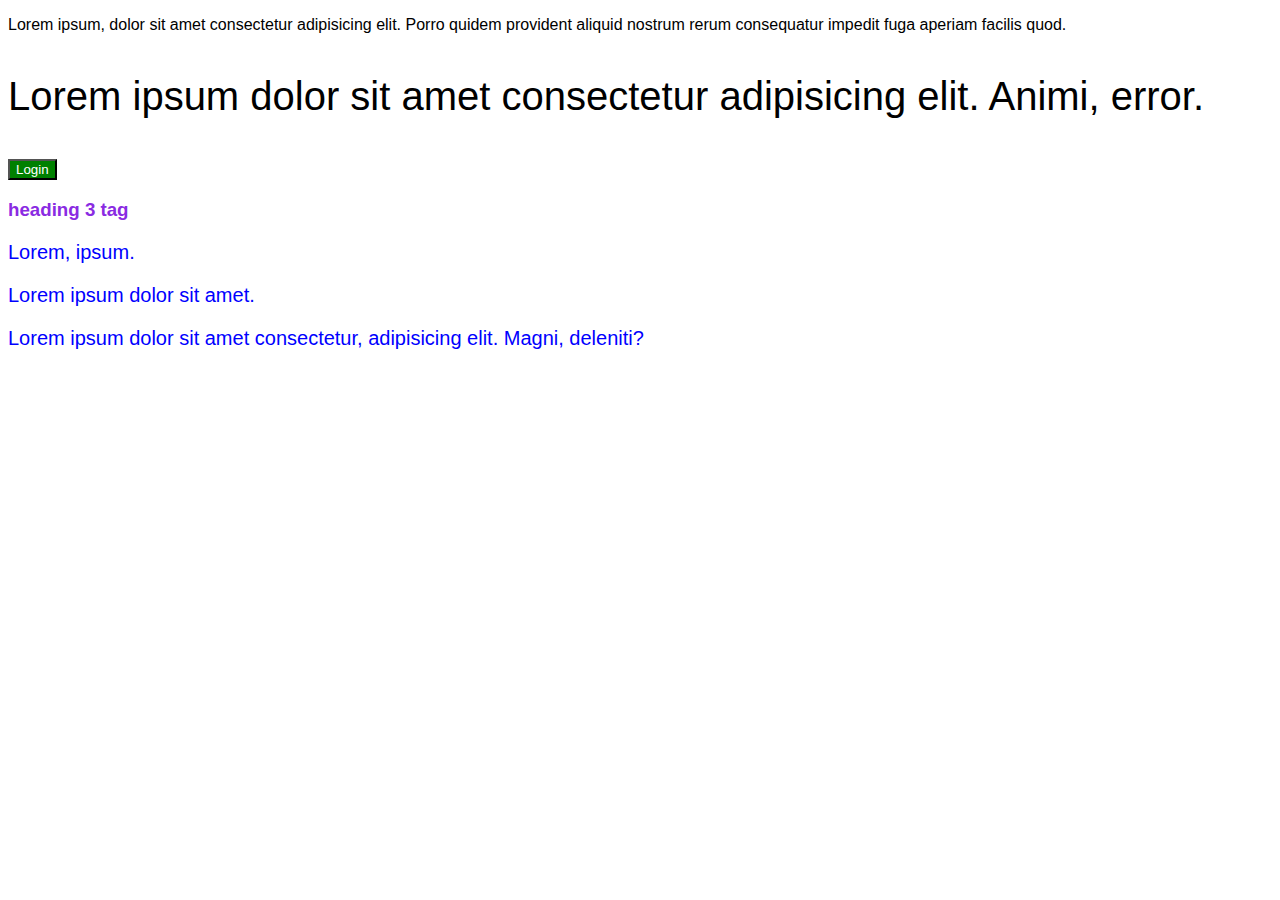
<file: Frontend/CSSProps/index.html>
<!DOCTYPE html>
<html lang="en">

<head>
    <meta charset="UTF-8">
    <meta name="viewport" content="width=device-width, initial-scale=1.0">
    <title>Document</title>
    <link rel="stylesheet" href="index.css">
    <!-- <style>
        h4 {
            color: aqua;
            font-size: 30px;
        }

        p {
            color: red;
        }
    </style> -->
</head>

<body>
    <!-- inline, internal, external -->
    <!-- <p style="color: blue;">Lorem ipsum dolor sit amet consectetur adipisicing elit. Voluptatibus dicta mollitia
        quibusdam laborum fuga perspiciatis sunt, a facilis officiis ea!</p>
    <p>Lorem ipsum dolor sit amet consectetur adipisicing elit. Pariatur, quasi.</p>



 
    <h4>Heading 4 tag</h4>
    <p>Lorem ipsum dolor sit amet.</p> -->

    <!-- <p>Lorem ipsum, dolor sit amet consectetur adipisicing elit. Quas, repellat.</p>

    <button>Submit</button> -->

    <!-- css selectors -->

    <!-- 1. element selectors
     2. class selector,
     3. id selector,
     4. universal selector.
     5. group selector -->

    <!-- element  -->

    <p>Lorem ipsum, dolor sit amet consectetur adipisicing elit. Porro quidem provident aliquid nostrum rerum
        consequatur impedit fuga aperiam facilis quod.</p>

    <!-- class -->
    <p class="my_para " id="">Lorem ipsum dolor sit amet consectetur adipisicing elit. Animi, error.</p>

    <button class="login_btn">Login</button>


    <!-- id -->

    <h3 id="main-heading">heading 3 tag</h3>

    <!-- group -->
    <p class="para1">Lorem, ipsum.</p>
    <p class="para2">Lorem ipsum dolor sit amet.</p>
    <p id="para3">Lorem ipsum dolor sit amet consectetur, adipisicing elit. Magni, deleniti?</p>

</body>

</html>
</file>
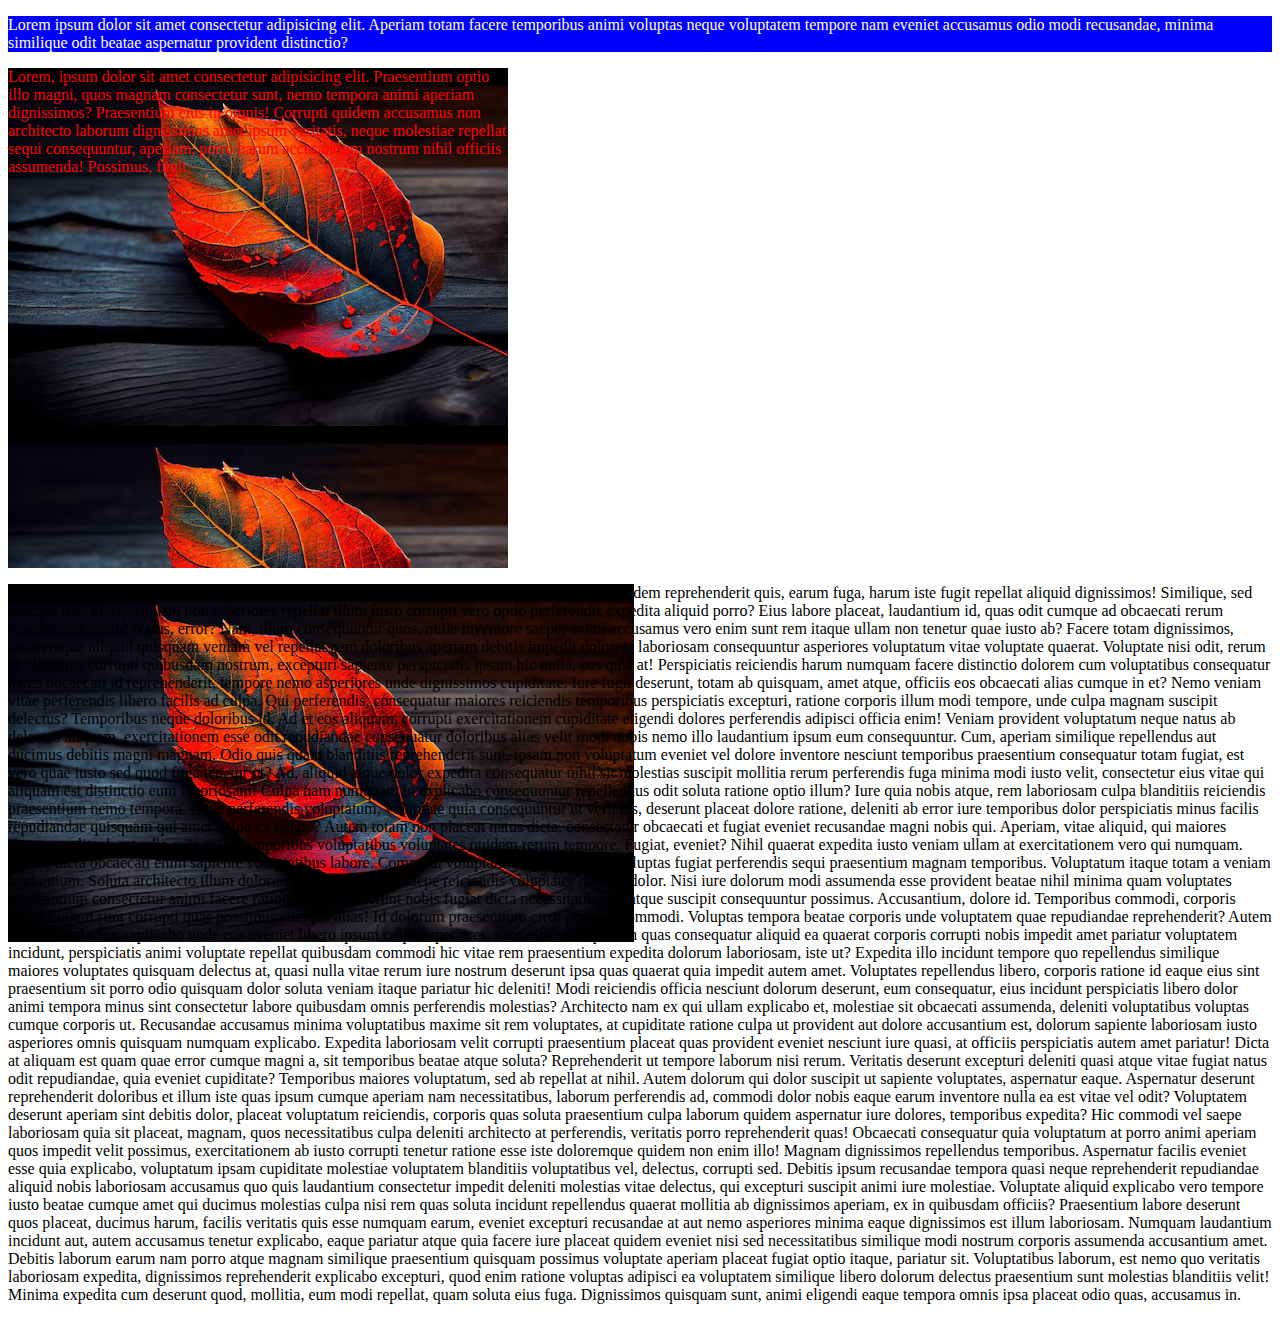
<file: Frontend/background/background.html>
<!DOCTYPE html>
<html lang="en">

<head>
    <meta charset="UTF-8">
    <meta name="viewport" content="width=device-width, initial-scale=1.0">
    <title>Document</title>
    <link rel="stylesheet" href="background.css">
</head>

<body>

    <p class="para">Lorem ipsum dolor sit amet consectetur adipisicing elit. Aperiam totam facere temporibus animi
        voluptas neque
        voluptatem tempore nam eveniet accusamus odio modi recusandae, minima similique odit beatae aspernatur provident
        distinctio?</p>

    <div class="inner-con">
        <p class="inner-para">Lorem, ipsum dolor sit amet consectetur adipisicing elit. Praesentium optio illo magni, quos magnam
            consectetur sunt, nemo tempora animi aperiam dignissimos? Praesentium eius in omnis! Corrupti quidem
            accusamus non architecto laborum dignissimos amet ipsum veritatis, neque molestiae repellat sequi
            consequuntur, aperiam, porro harum accusantium nostrum nihil officiis assumenda! Possimus, fugit.</p>
    </div>
    <!-- <div>
        <img src="../images/abstract-autumn-beauty-multi-colored-leaf-vein-pattern-generated-by-ai_188544-9871.avif"
            alt="">
        <p>Lorem ipsum, dolor sit amet consectetur adipisicing elit. Inventore autem iusto rem impedit libero veniam
            quidem
            molestias amet eius at.</p>
    </div> -->

    <div class="attachment_cls">
        <p>Lorem ipsum dolor sit amet consectetur adipisicing elit. Ut nulla ex consequuntur vitae minus quidem reprehenderit quis, earum fuga, harum iste fugit repellat aliquid dignissimos! Similique, sed suscipit iste, nisi quisquam non asperiores repellat illum iusto corrupti vero optio perferendis expedita aliquid porro? Eius labore placeat, laudantium id, quas odit cumque ad obcaecati rerum repellat architecto! Natus, error? Nam, illum consequuntur quos, nulla inventore saepe, animi accusamus vero enim sunt rem itaque ullam non tenetur quae iusto ab? Facere totam dignissimos, doloremque aliquid quisquam veniam vel repellat nam doloribus aperiam debitis impedit dolorem laboriosam consequuntur asperiores voluptatum vitae voluptate quaerat. Voluptate nisi odit, rerum id blanditiis corrupti quibusdam nostrum, excepturi sapiente perspiciatis ipsam hic nulla, eos quia at! Perspiciatis reiciendis harum numquam facere distinctio dolorem cum voluptatibus consequatur natus obcaecati id reprehenderit, tempore nemo asperiores unde dignissimos cupiditate. Iure fugit deserunt, totam ab quisquam, amet atque, officiis eos obcaecati alias cumque in et? Nemo veniam vitae perferendis libero facilis ad culpa. Qui perferendis, consequatur maiores reiciendis temporibus perspiciatis excepturi, ratione corporis illum modi tempore, unde culpa magnam suscipit delectus? Temporibus neque doloribus id. Ad et eos aliquam, corrupti exercitationem cupiditate eligendi dolores perferendis adipisci officia enim! Veniam provident voluptatum neque natus ab delectus aliquam, exercitationem esse odit repudiandae consequatur doloribus alias velit modi nobis nemo illo laudantium ipsum eum consequuntur. Cum, aperiam similique repellendus aut ducimus debitis magni magnam. Odio quis quam blanditiis reprehenderit sunt, ipsam non voluptatum eveniet vel dolore inventore nesciunt temporibus praesentium consequatur totam fugiat, est vero quae iusto sed quod fuga tenetur ut? Ad, aliquid atque dolor expedita consequatur nihil sit molestias suscipit mollitia rerum perferendis fuga minima modi iusto velit, consectetur eius vitae qui aliquam est distinctio eum laboriosam! Culpa nam numquam in explicabo consequuntur repellendus odit soluta ratione optio illum? Iure quia nobis atque, rem laboriosam culpa blanditiis reiciendis praesentium nemo tempora. Quae perferendis voluptatum, voluptate quia consequuntur ut veritatis, deserunt placeat dolore ratione, deleniti ab error iure temporibus dolor perspiciatis minus facilis repudiandae quisquam qui amet culpa ex magni? Autem totam non placeat natus dicta, consectetur obcaecati et fugiat eveniet recusandae magni nobis qui. Aperiam, vitae aliquid, qui maiores cumque velit, ab est odio quis natus temporibus voluptatibus voluptates quidem rerum tempore. Fugiat, eveniet? Nihil quaerat expedita iusto veniam ullam at exercitationem vero qui numquam. Facere dicta obcaecati enim sapiente voluptatibus labore. Commodi voluptatibus quasi sit esse voluptas fugiat perferendis sequi praesentium magnam temporibus. Voluptatum itaque totam a veniam laudantium. Soluta architecto illum dolorum laudantium quia saepe reiciendis voluptates dicta at dolor. Nisi iure dolorum modi assumenda esse provident beatae nihil minima quam voluptates accusantium consectetur animi facere ratione, neque deserunt nobis fugiat dicta necessitatibus et atque suscipit consequuntur possimus. Accusantium, dolore id. Temporibus commodi, corporis officiis ullam sunt corrupti quas possimus cumque alias! Id dolorum praesentium error pariatur commodi. Voluptas tempora beatae corporis unde voluptatem quae repudiandae reprehenderit? Autem nesciunt delectus explicabo unde eos eveniet libero ipsum culpa asperiores, nam officiis? Aperiam quas consequatur aliquid ea quaerat corporis corrupti nobis impedit amet pariatur voluptatem incidunt, perspiciatis animi voluptate repellat quibusdam commodi hic vitae rem praesentium expedita dolorum laboriosam, iste ut? Expedita illo incidunt tempore quo repellendus similique maiores voluptates quisquam delectus at, quasi nulla vitae rerum iure nostrum deserunt ipsa quas quaerat quia impedit autem amet. Voluptates repellendus libero, corporis ratione id eaque eius sint praesentium sit porro odio quisquam dolor soluta veniam itaque pariatur hic deleniti! Modi reiciendis officia nesciunt dolorum deserunt, eum consequatur, eius incidunt perspiciatis libero dolor animi tempora minus sint consectetur labore quibusdam omnis perferendis molestias? Architecto nam ex qui ullam explicabo et, molestiae sit obcaecati assumenda, deleniti voluptatibus voluptas cumque corporis ut. Recusandae accusamus minima voluptatibus maxime sit rem voluptates, at cupiditate ratione culpa ut provident aut dolore accusantium est, dolorum sapiente laboriosam iusto asperiores omnis quisquam numquam explicabo. Expedita laboriosam velit corrupti praesentium placeat quas provident eveniet nesciunt iure quasi, at officiis perspiciatis autem amet pariatur! Dicta at aliquam est quam quae error cumque magni a, sit temporibus beatae atque soluta? Reprehenderit ut tempore laborum nisi rerum. Veritatis deserunt excepturi deleniti quasi atque vitae fugiat natus odit repudiandae, quia eveniet cupiditate? Temporibus maiores voluptatum, sed ab repellat at nihil. Autem dolorum qui dolor suscipit ut sapiente voluptates, aspernatur eaque. Aspernatur deserunt reprehenderit doloribus et illum iste quas ipsum cumque aperiam nam necessitatibus, laborum perferendis ad, commodi dolor nobis eaque earum inventore nulla ea est vitae vel odit? Voluptatem deserunt aperiam sint debitis dolor, placeat voluptatum reiciendis, corporis quas soluta praesentium culpa laborum quidem aspernatur iure dolores, temporibus expedita? Hic commodi vel saepe laboriosam quia sit placeat, magnam, quos necessitatibus culpa deleniti architecto at perferendis, veritatis porro reprehenderit quas! Obcaecati consequatur quia voluptatum at porro animi aperiam quos impedit velit possimus, exercitationem ab iusto corrupti tenetur ratione esse iste doloremque quidem non enim illo! Magnam dignissimos repellendus temporibus. Aspernatur facilis eveniet esse quia explicabo, voluptatum ipsam cupiditate molestiae voluptatem blanditiis voluptatibus vel, delectus, corrupti sed. Debitis ipsum recusandae tempora quasi neque reprehenderit repudiandae aliquid nobis laboriosam accusamus quo quis laudantium consectetur impedit deleniti molestias vitae delectus, qui excepturi suscipit animi iure molestiae. Voluptate aliquid explicabo vero tempore iusto beatae cumque amet qui ducimus molestias culpa nisi rem quas soluta incidunt repellendus quaerat mollitia ab dignissimos aperiam, ex in quibusdam officiis? Praesentium labore deserunt quos placeat, ducimus harum, facilis veritatis quis esse numquam earum, eveniet excepturi recusandae at aut nemo asperiores minima eaque dignissimos est illum laboriosam. Numquam laudantium incidunt aut, autem accusamus tenetur explicabo, eaque pariatur atque quia facere iure placeat quidem eveniet nisi sed necessitatibus similique modi nostrum corporis assumenda accusantium amet. Debitis laborum earum nam porro atque magnam similique praesentium quisquam possimus voluptate aperiam placeat fugiat optio itaque, pariatur sit. Voluptatibus laborum, est nemo quo veritatis laboriosam expedita, dignissimos reprehenderit explicabo excepturi, quod enim ratione voluptas adipisci ea voluptatem similique libero dolorum delectus praesentium sunt molestias blanditiis velit! Minima expedita cum deserunt quod, mollitia, eum modi repellat, quam soluta eius fuga. Dignissimos quisquam sunt, animi eligendi eaque tempora omnis ipsa placeat odio quas, accusamus in.</p>
    </div>

</body>

</html>
</file>
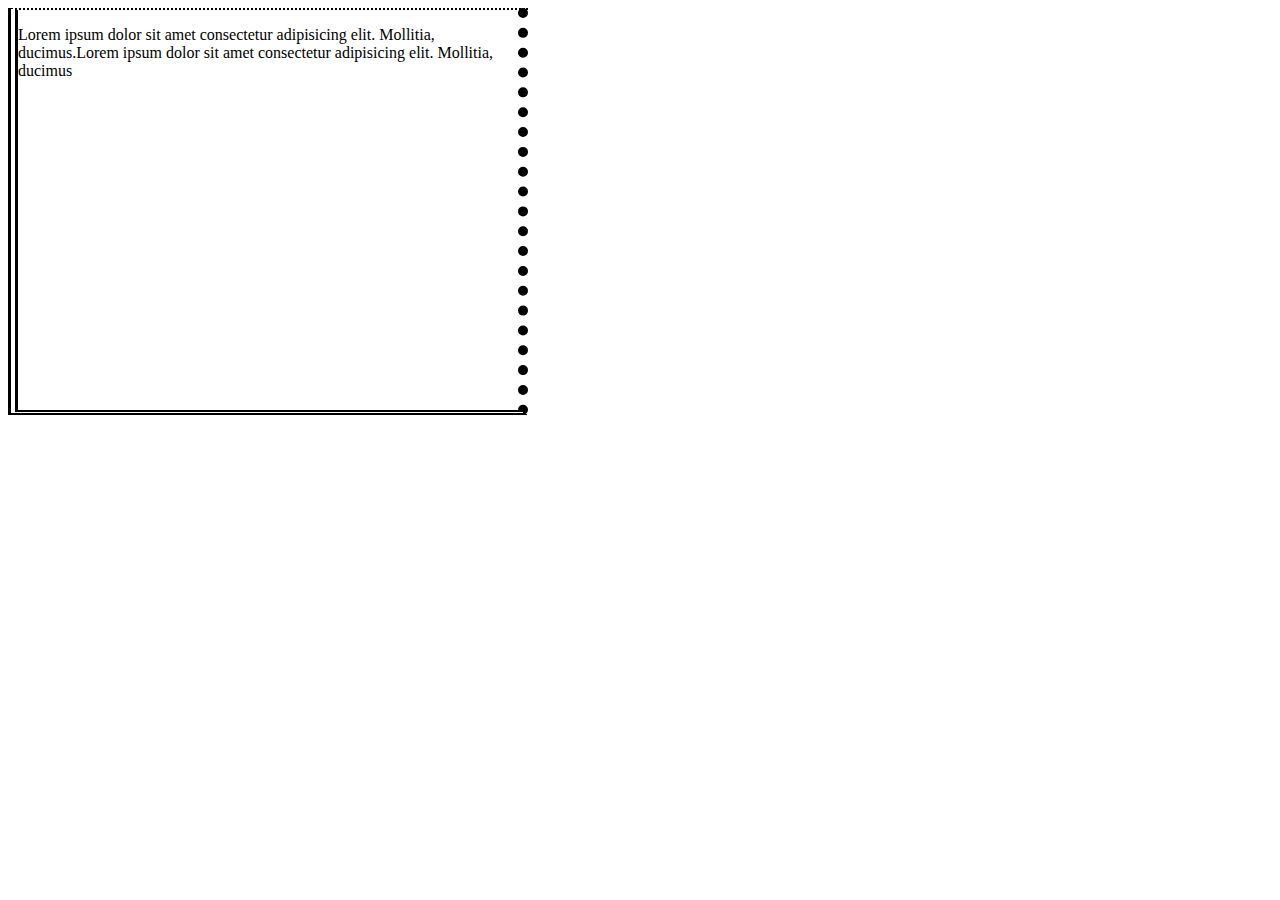
<file: Frontend/border/border.html>
<!DOCTYPE html>
<html lang="en">

<head>
    <meta charset="UTF-8">
    <meta name="viewport" content="width=device-width, initial-scale=1.0">
    <title>Document</title>
    <link rel="stylesheet" href="border.css">
</head>

<body>

    <div class="main-container">
        <p>Lorem ipsum dolor sit amet consectetur adipisicing elit. Mollitia, ducimus.Lorem ipsum dolor sit amet
            consectetur adipisicing elit. Mollitia, ducimus </p>
    </div>

</body>

</html>
</file>
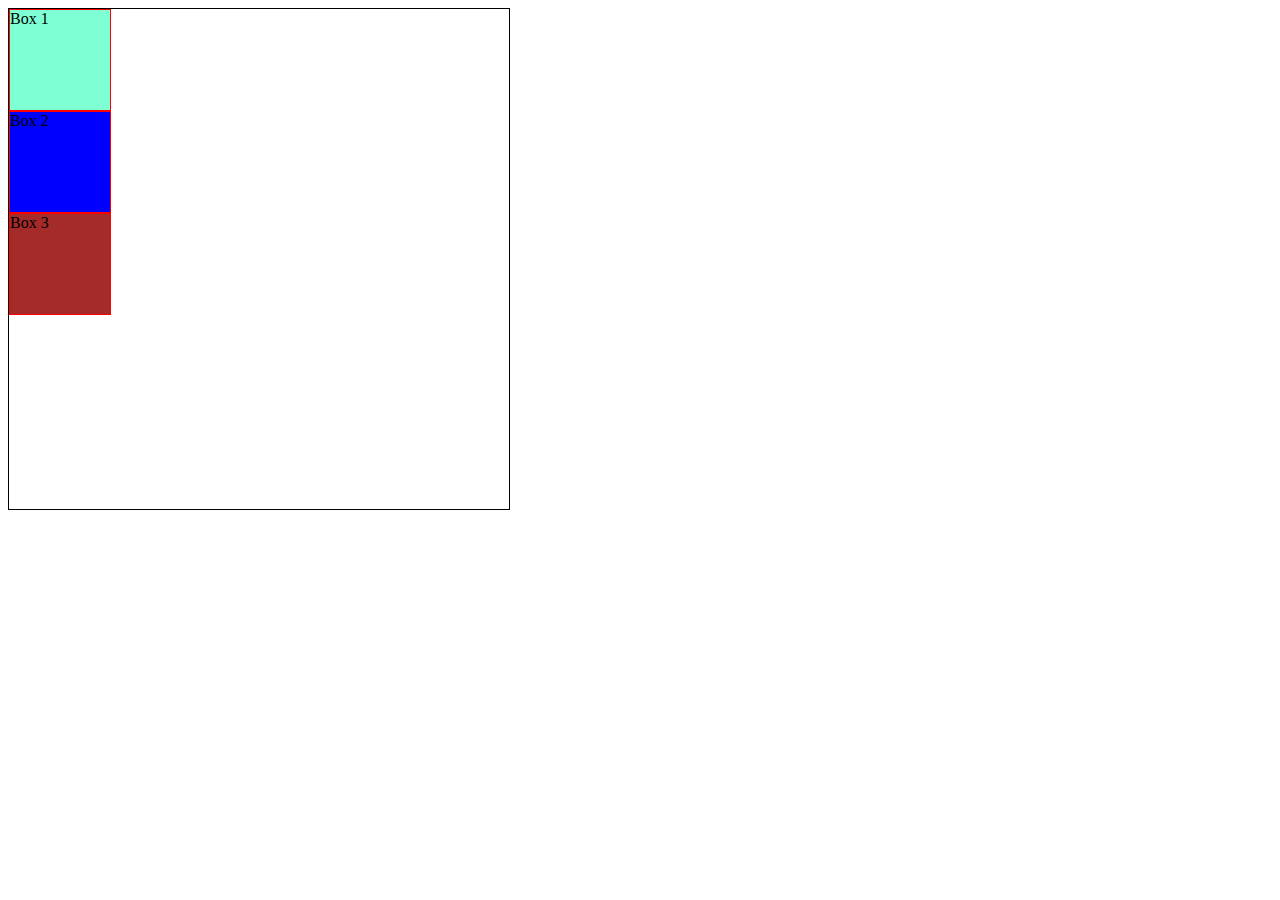
<file: Frontend/displayProps/display.html>
<!DOCTYPE html>
<html lang="en">

<head>
    <meta charset="UTF-8">
    <meta name="viewport" content="width=device-width, initial-scale=1.0">
    <title>Document</title>
    <link rel="stylesheet" href="display.css">
</head>

<body>

    <div class="main-con">

        <div class="box box1">Box 1</div>
        <div class="box box2">Box 2</div>
        <div class="box box3">Box 3</div>
    </div>

</body>

</html>
</file>
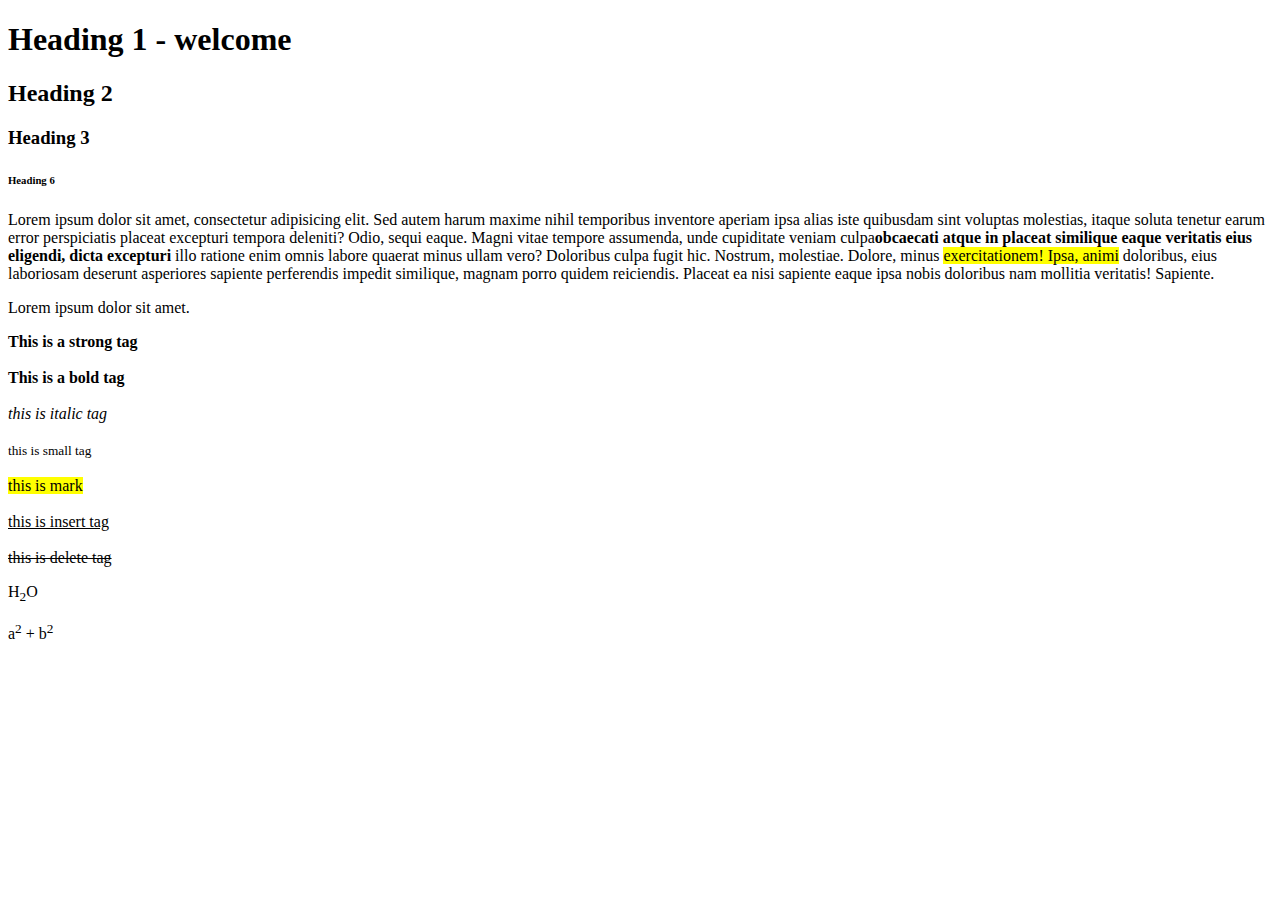
<file: Frontend/exploringElem/exploringElements.html>
<!DOCTYPE html>
<html lang="en">

<head>
    <meta charset="UTF-8">
    <meta name="viewport" content="width=device-width, initial-scale=1.0">
    <title>Sample project</title>
</head>

<body>
    <!-- Heading tags -->
    <h1>Heading 1 - welcome </h1>
    <h2>Heading 2</h2>
    <h3>Heading 3</h3>
    <h6>Heading 6</h6>

    <!-- para -->
    <p>Lorem ipsum dolor sit amet, consectetur adipisicing elit. Sed autem harum maxime nihil temporibus inventore
        aperiam ipsa alias iste quibusdam sint voluptas molestias, itaque soluta tenetur earum error perspiciatis
        placeat excepturi tempora deleniti? Odio, sequi eaque. Magni vitae tempore assumenda, unde cupiditate veniam
        culpa<strong>obcaecati atque in placeat similique eaque veritatis eius eligendi, dicta excepturi</strong> illo
        ratione enim
        omnis labore quaerat minus ullam vero? Doloribus culpa fugit hic. Nostrum, molestiae. Dolore, minus
        <mark>exercitationem! Ipsa, animi</mark> doloribus, eius laboriosam deserunt asperiores sapiente perferendis
        impedit
        similique, magnam porro quidem reiciendis. Placeat ea nisi sapiente eaque ipsa nobis doloribus nam mollitia
        veritatis! Sapiente.
    </p>
    <p>Lorem ipsum dolor sit amet.</p>

    <!-- exploring elements -->

    <strong>This is a strong tag</strong><br><br>
    <b>This is a bold tag</b><br><br>
    <i>this is italic tag</i><br><br>
    <small>this is small tag</small><br><br>
    <mark>this is mark</mark><br><br>
    <ins>this is insert tag</ins><br><br>
    <del>this is delete tag</del>
    <p>H<sub>2</sub>O</p>
    <p>a<sup>2</sup> + b<sup>2</sup></p>
</body>

</html>
</file>
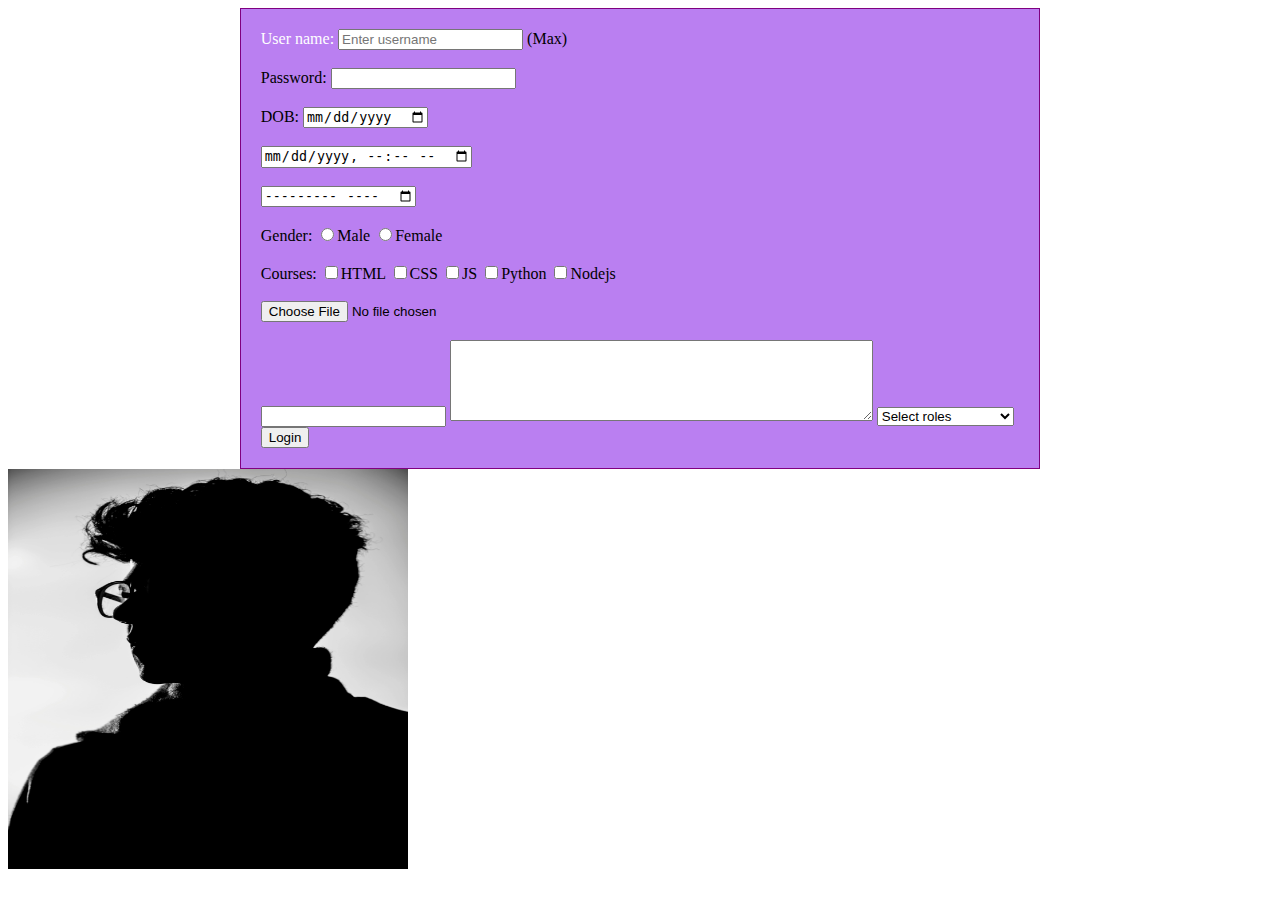
<file: Frontend/inputs/inputType.html>
<!DOCTYPE html>
<html lang="en">

<head>
    <meta charset="UTF-8">
    <meta name="viewport" content="width=device-width, initial-scale=1.0">
    <title>Document</title>
</head>

<body>

    <div style="width: 60%;margin: auto;border: 1px solid purple; background-color: rgb(186, 127, 241);padding: 20px;">
        <label style="color: white;">User name:</label>
        <input type="text" placeholder="Enter username">
        <span>(Max)</span><br><br>

        <label>Password:</label>
        <input type="password"><br><br>

        <label>DOB:</label>
        <input type="date"><br><br>
        <input type="datetime-local"><br><br>
        <input type="month"><br><br>

        <label>Gender:</label>
        <input type="radio" name="gender">Male
        <input type="radio" name="gender">Female<br><br>

        <label>Courses:</label>
        <input type="checkbox">HTML
        <input type="checkbox">CSS
        <input type="checkbox">JS
        <input type="checkbox">Python
        <input type="checkbox">Nodejs<br><br>

        <input type="file"><br><br>
        <input type="number">

        <textarea rows="5" cols="50"></textarea>

        <select>
            <option disabled selected>Select roles</option>
            <option>Software developer</option>
            <option>Fullstack developer</option>
        </select>

        <input type="button" value="Login">

    </div>



    <img src="../images/pexels-photo-771742.jpeg" width="400px" height="400px">

</body>

</html>
</file>
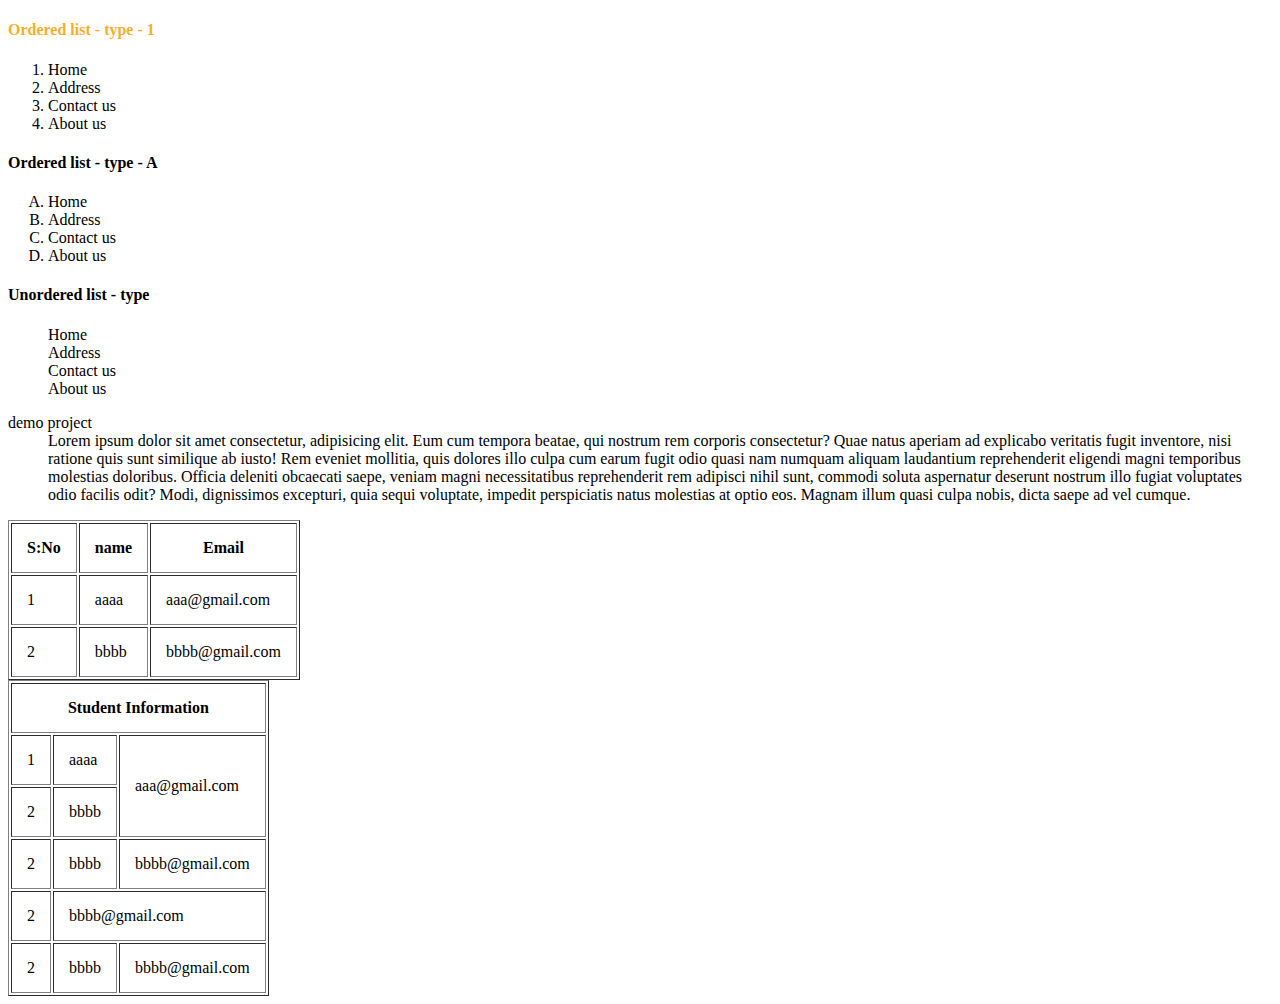
<file: Frontend/list/listTypes.html>
<!DOCTYPE html>
<html lang="en">

<head>
    <meta charset="UTF-8">
    <meta name="viewport" content="width=device-width, initial-scale=1.0">
    <title>Document</title>
</head>

<body>

    <!-- list - 1. ordered list 2. unordered list 3.description list -->

    <!-- ordered list -->
    <h4 style="color: rgba(255, 162, 0, 0.884);">Ordered list - type - 1</h4>
    <ol type="1">
        <li>Home</li>
        <li>Address</li>
        <li>Contact us</li>
        <li>About us</li>
    </ol>

    <h4>Ordered list - type - A</h4>
    <ol type="A">
        <li>Home</li>
        <li>Address</li>
        <li>Contact us</li>
        <li>About us</li>
    </ol>

    <!-- unordered list -->
    <h4>Unordered list - type</h4>
    <ul style="list-style-type: none;">
        <li>Home</li>
        <li>Address</li>
        <li>Contact us</li>
        <li>About us</li>
    </ul>

    <!-- description list -->
    <dl>
        <dt>demo project</dt>
        <dd>Lorem ipsum dolor sit amet consectetur, adipisicing elit. Eum cum tempora beatae, qui nostrum rem corporis
            consectetur? Quae natus aperiam ad explicabo veritatis fugit inventore, nisi ratione quis sunt similique ab
            iusto! Rem eveniet mollitia, quis dolores illo culpa cum earum fugit odio quasi nam numquam aliquam
            laudantium reprehenderit eligendi magni temporibus molestias doloribus. Officia deleniti obcaecati saepe,
            veniam magni necessitatibus reprehenderit rem adipisci nihil sunt, commodi soluta aspernatur deserunt
            nostrum illo fugiat voluptates odio facilis odit? Modi, dignissimos excepturi, quia sequi voluptate, impedit
            perspiciatis natus molestias at optio eos. Magnam illum quasi culpa nobis, dicta saepe ad vel cumque.</dd>
    </dl>

    <!-- table -->
    <table border="1" cellPadding="15">
        <tr>
            <th>S:No</th>
            <th>name</th>
            <th>Email</th>
        </tr>
        <tr>
            <td>1</td>
            <td>aaaa</td>
            <td>aaa@gmail.com</td>
        </tr>
        <tr>
            <td>2</td>
            <td>bbbb</td>
            <td>bbbb@gmail.com</td>
        </tr>
    </table>

    <!-- table -->
    <table border="1" cellPadding="15">
        <tr>
            <th colspan="3">Student Information</th>
            <!-- <th>name</th>
            <th>Email</th> -->
        </tr>
        <tr>
            <td>1</td>
            <td>aaaa</td>
            <td rowspan="2">aaa@gmail.com</td>
        </tr>
        <tr>
            <td>2</td>
            <td>bbbb</td>
            <!-- <td>bbbb@gmail.com</td> -->
        </tr>
        <tr>
            <td>2</td>
            <td>bbbb</td>
            <td>bbbb@gmail.com</td>
        </tr>
        <tr>
            <td>2</td>
            <!-- <td>bbbb</td> -->
            <td colspan="2">bbbb@gmail.com</td>
        </tr>
        <tr>
            <td>2</td>
            <td>bbbb</td>
            <td>bbbb@gmail.com</td>
        </tr>
    </table>
</body>

</html>
</file>
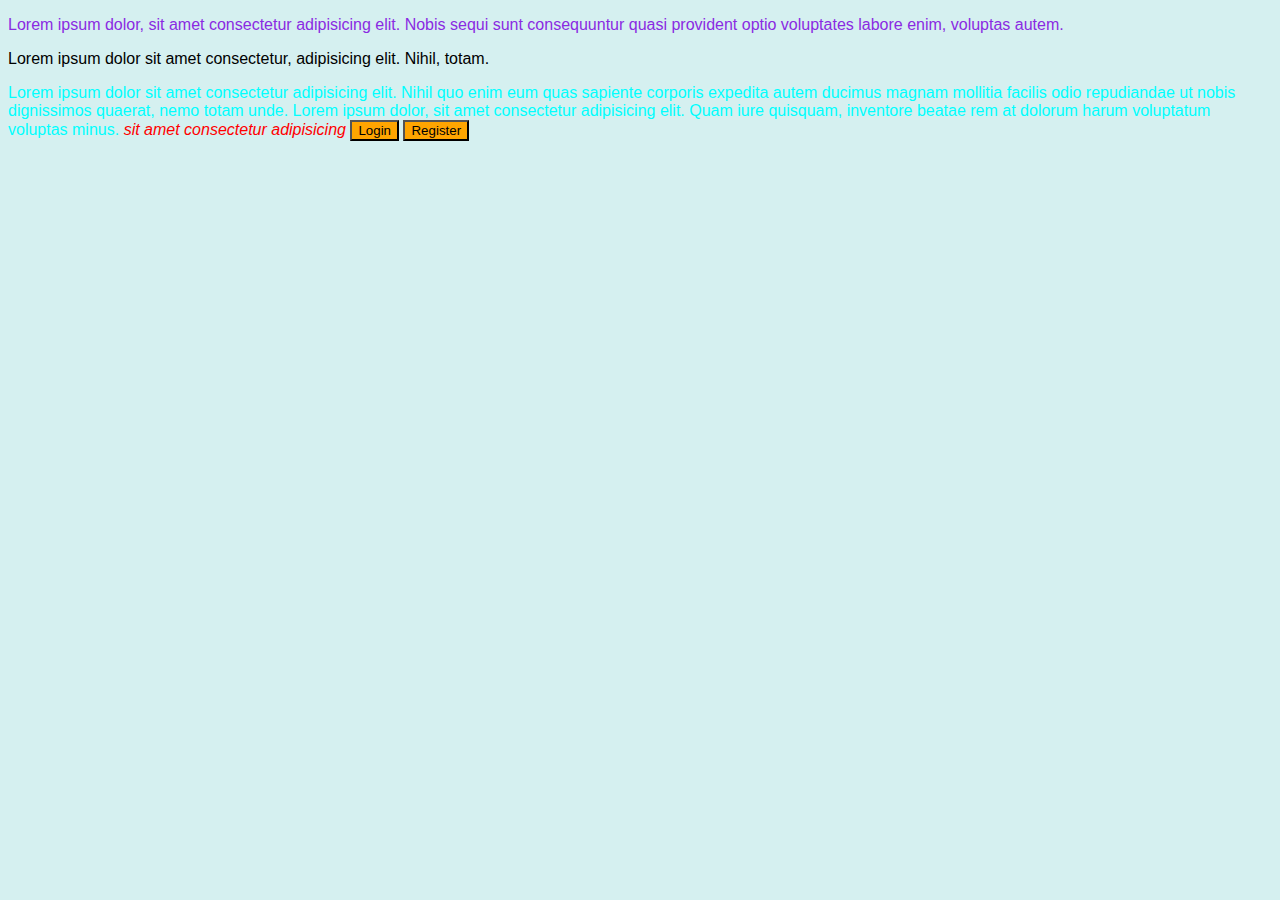
<file: Frontend/selectors/selectors.html>
<!DOCTYPE html>
<html lang="en">

<head>
    <meta charset="UTF-8">
    <meta name="viewport" content="width=device-width, initial-scale=1.0">
    <title>Document</title>
    <!-- <link rel="stylesheet" href="selectors.css"> -->
    <link rel="stylesheet" href="selectors.css">

</head>

<body>
    <!-- element, class, id, universal, group -->
    <!-- <i>sit amet consectetur adipisicinsdfdsgdgd gdfygdrfg</i>
    

    <h4>Heading 4 tag!!!!</h4>
    <p>Lorem ipsum dolor sit amet consectetur adipisicing elit. Iusto, hic!</p>
    <h4>Second heading 4 tag!!!!</h4>

    <i>sit amet consectetur adipisicing</i>


    <button type="button">Login</button>
    <button type="button">Register</button> -->

    <p class="first_para">Lorem ipsum dolor, sit amet consectetur adipisicing elit. Nobis sequi sunt consequuntur quasi
        provident optio voluptates labore enim, voluptas autem.</p>
    <p>Lorem ipsum dolor sit amet consectetur, adipisicing elit. Nihil, totam.</p>

    <span id="my_para">Lorem ipsum dolor sit amet consectetur adipisicing elit. Nihil quo enim eum quas sapiente
        corporis expedita
        autem ducimus magnam mollitia facilis odio repudiandae ut nobis dignissimos quaerat, nemo totam unde.</span>
    <span id="my_para">Lorem ipsum dolor, sit amet consectetur adipisicing elit. Quam iure quisquam,
        inventore beatae
        rem at dolorum
        harum voluptatum voluptas minus.</span>

    <i>sit amet consectetur adipisicing</i>


    <button type="button" class="login_btn">Login</button>
    <button type="button" id="register_btn">Register</button>
</body>

</html>
</file>
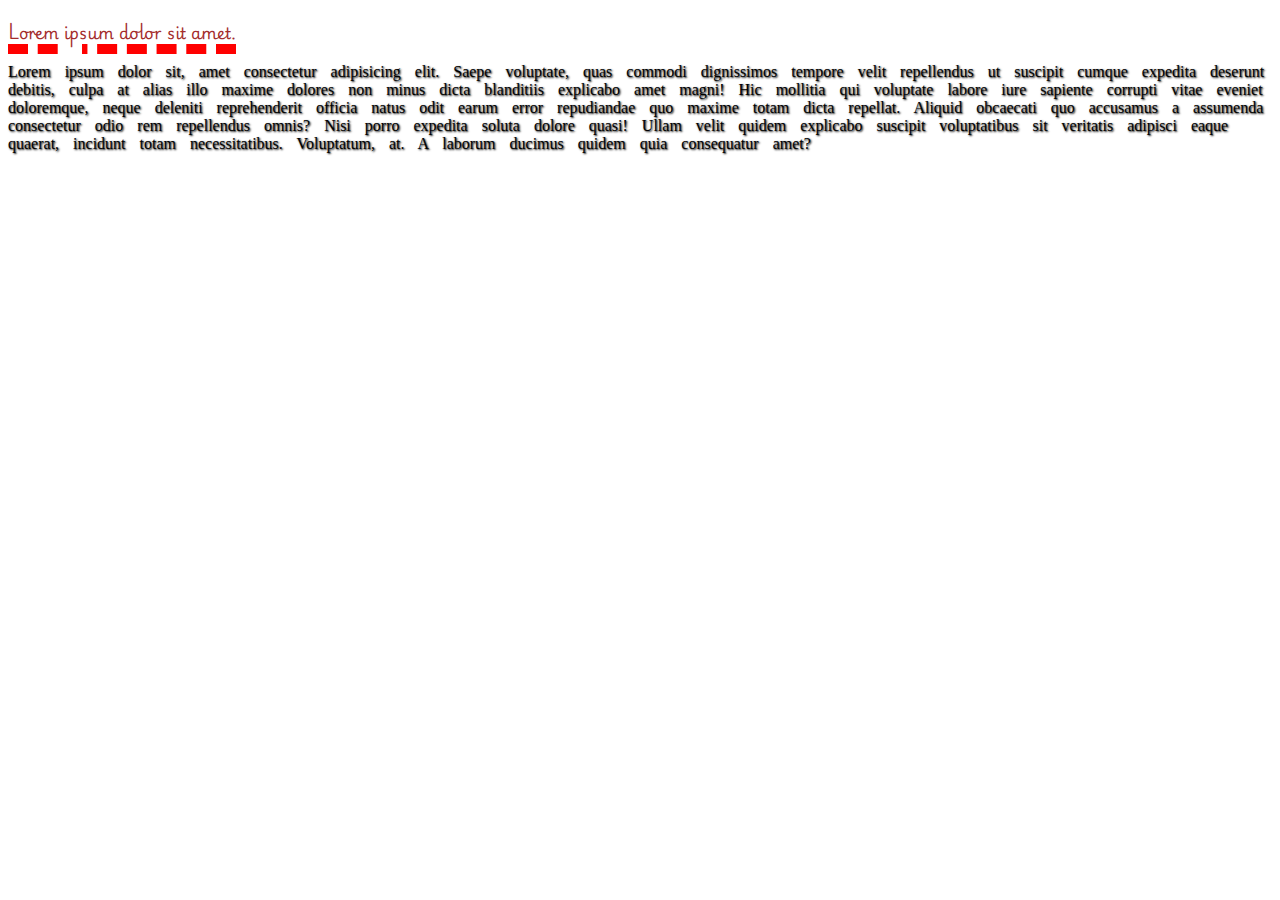
<file: Frontend/textRelatedProps/text.html>
<!DOCTYPE html>
<html lang="en">

<head>
    <meta charset="UTF-8">
    <meta name="viewport" content="width=device-width, initial-scale=1.0">
    <title>Document</title>
    <link rel="stylesheet" href="text.css">
    <link rel="preconnect" href="https://fonts.googleapis.com">
    <link rel="preconnect" href="https://fonts.gstatic.com" crossorigin>
    <link
        href="https://fonts.googleapis.com/css2?family=Playwrite+NG+Modern:wght@100..400&family=Poppins:ital,wght@0,100;0,200;0,300;0,400;0,500;0,600;0,700;0,800;0,900;1,100;1,200;1,300;1,400;1,500;1,600;1,700;1,800;1,900&display=swap"
        rel="stylesheet">
</head>

<body>

    <p class="my_text">Lorem ipsum dolor sit amet.</p>
    <p class="inner_para">Lorem ipsum dolor sit, amet consectetur adipisicing elit. Saepe voluptate, quas commodi
        dignissimos tempore velit
        repellendus ut suscipit cumque expedita deserunt debitis, culpa at alias illo maxime dolores non minus dicta
        blanditiis explicabo amet magni! Hic mollitia qui voluptate labore iure sapiente corrupti vitae eveniet
        doloremque, neque deleniti reprehenderit officia natus odit earum error repudiandae quo maxime totam dicta
        repellat. Aliquid obcaecati quo accusamus a assumenda consectetur odio rem repellendus omnis? Nisi porro
        expedita soluta dolore quasi! Ullam velit quidem explicabo suscipit voluptatibus sit veritatis adipisci eaque
        quaerat, incidunt totam necessitatibus. Voluptatum, at. A laborum ducimus quidem quia consequatur amet?</p>

</body>

</html>
</file>
<file: Frontend/CSSProps/index.css>
/* element selector */
/* p {
  color: blueviolet;
}
button {
  color: blue;
} */

/* p {
  color: aqua;
} */


/* class selector */
.my_para {
  font-size: 40px;
}
.login_btn {
  background-color: green;
  color: white;
}

/* id selector */
#main-heading {
  color: blueviolet;
}

/* universal */
* {
  font-family: Verdana, Geneva, Tahoma, sans-serif;
}
/* .para1 {
  color: blue;
  font-size: 20px;
}
.para2 {
  color: blue;
  font-size: 20px;
}
#para3 {
  color: blue;
  font-size: 20px;
} */


/* group selector */
.para1,
.para2,
#para3 {
  color: blue;
  font-size: 20px;
}
</file>
<file: Frontend/background/background.css>
.para {
  background-color: blue;
  color: white;
}
body {
}
.inner-con {
  /* background-image: url(../images/abstract-autumn-beauty-multi-colored-leaf-vein-pattern-generated-by-ai_188544-9871.avif); */
  height: 500px;
  width: 500px;
  /* object-fit: contain; */
  background: url(../images/abstract-autumn-beauty-multi-colored-leaf-vein-pattern-generated-by-ai_188544-9871.avif);
}
.inner-para {
  color: red;
}
.attachment_cls {
  /* background-repeat: no-repeat; */
  background: no-repeat scroll
    url(../images/abstract-autumn-beauty-multi-colored-leaf-vein-pattern-generated-by-ai_188544-9871.avif);
}
</file>
<file: Frontend/border/border.css>
.main-container {
  /* border: ; */
  /* border-width: 2px;
  border-style: dashed;
  border-color: red; */
  height: 400px;
  width: 500px;

  border-top-width: 2px;
  border-bottom-width: 5px;
  border-left-width: 10px;
  border-right-width: 10px;

  border-top-style: dotted;
  border-bottom-style: double;
  border-right-style: dotted;
  border-left-style: double;

  /* border: 2px red dashed; */
}
</file>
<file: Frontend/displayProps/display.css>
.main-con {
  height: 500px;
  width: 500px;
  border: 1px solid black;
}
.box {
  height: 100px;
  width: 100px;
  border: 1px solid red;
}
.box1 {
  background-color: aquamarine;
  /* visibility: hidden; */
  display: block;
}
.box2 {
  background-color: blue;
}
.box3 {
  background-color: brown;
}
</file>
<file: Frontend/selectors/selectors.css>
h4 {
  color: blue;
}
i {
  color: red;
}

/* button {
  background-color: green;
  color: white;
} */
.first_para {
  color: blueviolet;
}
#my_para {
  color: aqua;
}
#specific_para {
}

* {
  background-color: rgb(213, 240, 240);
  font-family: Impact, Haettenschweiler, "Arial Narrow Bold", sans-serif;
}

.login_btn,
#register_btn {
  background-color: orange;
}
</file>
<file: Frontend/textRelatedProps/text.css>
.my_text {
  color: rgb(163, 44, 44);
  /* text-align: right; */
  text-align: left;
  text-decoration: dashed underline 10px red;
  /* text-decoration-line: underline;
  text-decoration-color: blue;
  text-decoration-style: solid;
  text-decoration-thickness: 3px; */
  font-family: "Playwrite NG Modern", cursive;
}
.inner_para {
  letter-spacing: 0px;
  word-spacing: 10px;
  text-shadow: 1px 1px 2px black;
  /* white-space: nowrap; */
  /* white-space: pre-wrap; */
  /* white-space: pre; */
}

* {
}
</file>
